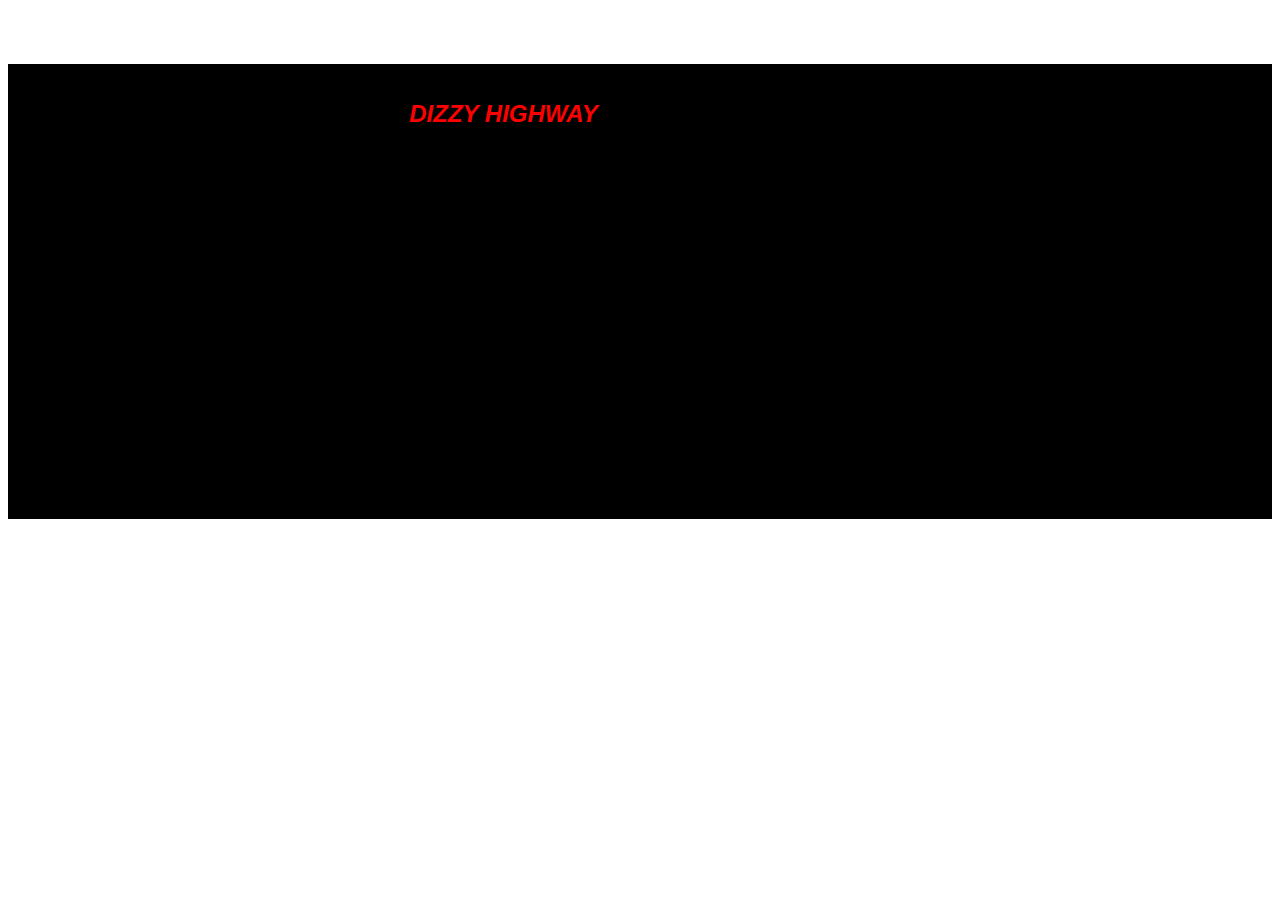
<file: index.html>
<!DOCTYPE html>
<head>
  <meta charset="utf-8">
  <meta name="viewport" content="width=device-width, initial-scale=1.0">
  <meta name="author" content="André Kless <andre.kless@web.de> 2025">
  <meta name="license" content="The MIT License (MIT)">
  <title>Board Really</title>
  <script src="./libs/ccm/ccm.js"></script>
  <script type="module">
    ccm.start('./ccm.boardrally.js', {root: document.body});
  </script>
</head>
</file>
